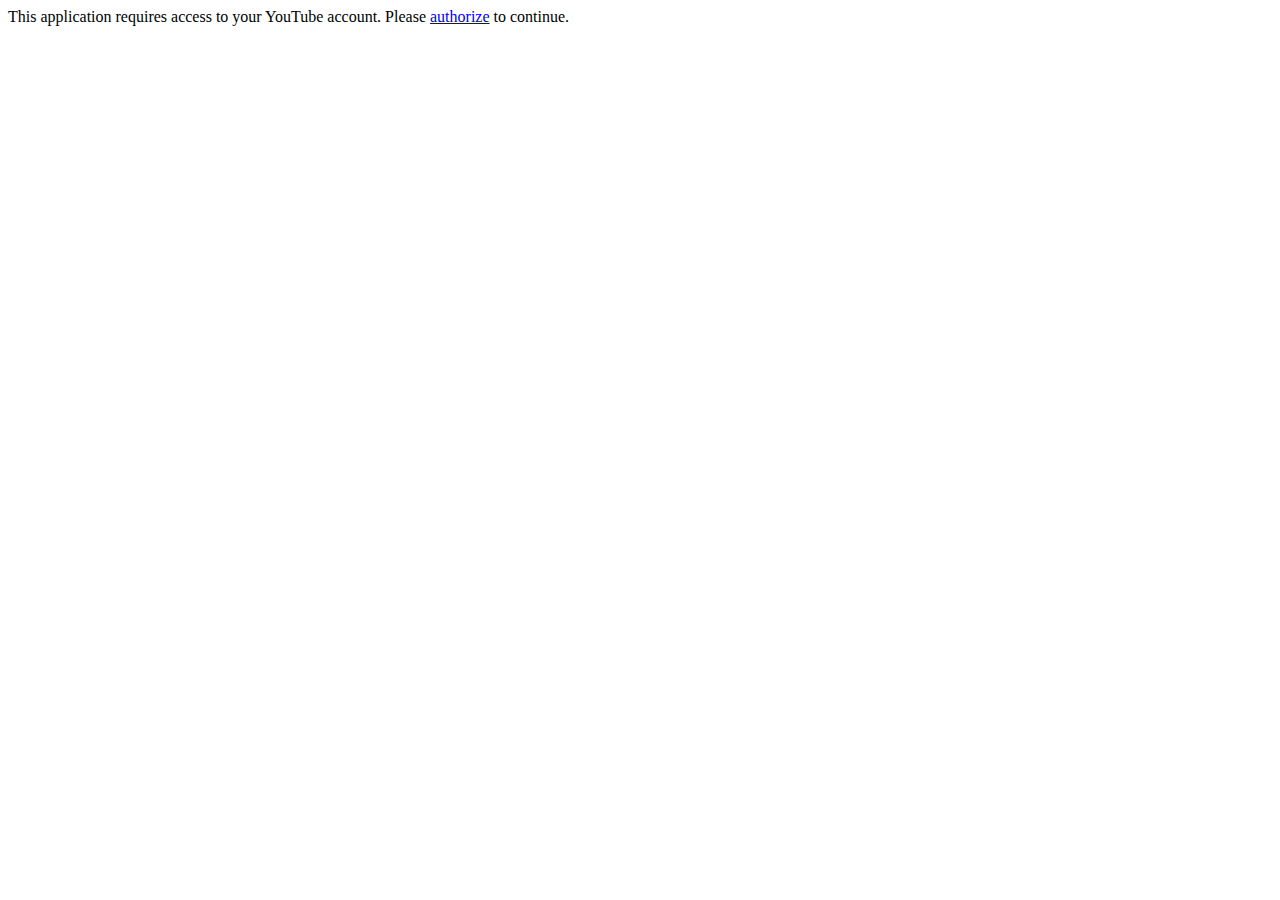
<file: my_uploads.html>
<!doctype html>
<html>
  <head>
    <title>My Uploads</title>
    <link rel="stylesheet" type="text/css" href="my_uploads.css">
  </head>
  <body>
    <div id="login-container" class="pre-auth">
      This application requires access to your YouTube account.
      Please <a href="#" id="login-link">authorize</a> to continue.
    </div>
    <div id="video-container"></div>
    <div class="button-container">
      <button id="prev-button" class="paging-button" onclick="previousPage();">Previous Page</button>
      <button id="next-button" class="paging-button" onclick="nextPage();">Next Page</button>
    </div>
    <script src="//ajax.googleapis.com/ajax/libs/jquery/1.8.2/jquery.min.js"></script>
    <script type="text/javascript" src="auth.js"></script>
    <script type="text/javascript" src="my_uploads.js"></script>
    <script src="https://apis.google.com/js/client.js?onload=googleApiClientReady"></script>
  </body>
</html>
</file>
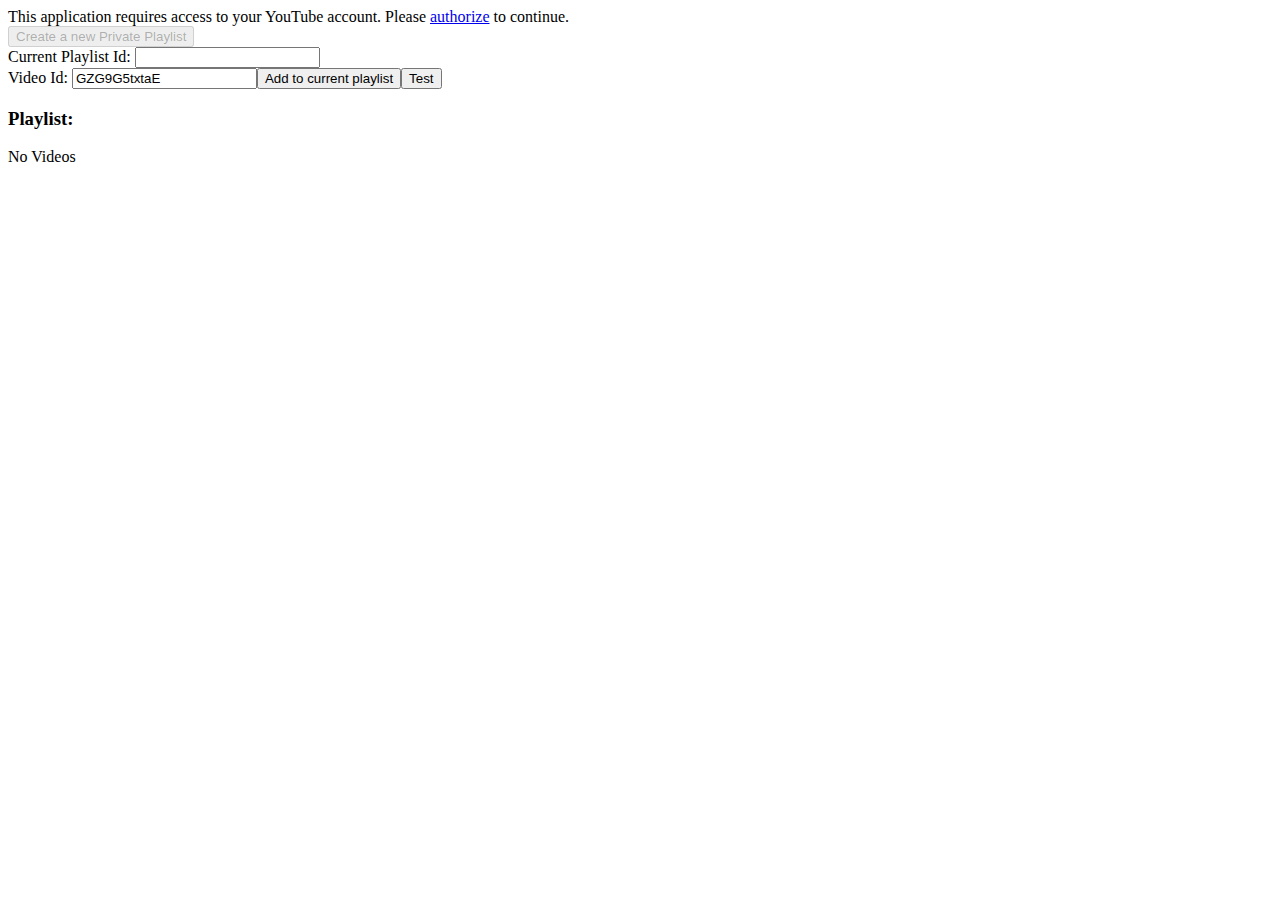
<file: playlist_updates.html>
<!doctype html>
<html>
  <head>
    <title>Playlist Updates</title>
  </head>
  <body onload="start_app()">
    <div id="login-container" class="pre-auth">This application requires access to your YouTube account.
      Please <a href="#" id="login-link">authorize</a> to continue.
    </div>
    <div id="buttons">

      <button id="playlist-button" disabled onclick="createPlaylist()">Create a new Private Playlist</button>
      <br>
      <label>Current Playlist Id: <input id="playlist-id" value='' type="text"/></label>
      <br>
      <label>Video Id: <input id="video-id" value='GZG9G5txtaE' type="text"/></label><button onclick="addVideoToPlaylist()">Add to current playlist</button><button onclick="write_to_console()">Test</button>
    </div>

    <h3>Playlist: <span id="playlist-title"></span></h3>
    <p id="playlist-description"></p>
    <div id="playlist-container">
      <span id="status">No Videos</span>
    </div>
    <script src="//ajax.googleapis.com/ajax/libs/jquery/1.8.2/jquery.min.js"></script>
    <script src="auth.js"></script>
    <script src="playlist_updates.js"></script>
    <script src="https://apis.google.com/js/client.js?onload=googleApiClientReady"></script>
  </body>
  <script>
    var json_file_obj;

    function loadJSON(callback) {

     var xobj = new XMLHttpRequest();
         xobj.overrideMimeType("application/json");
     xobj.open('GET', 'stub.json', true); // Replace 'my_data' with the path to your file
     xobj.onreadystatechange = function () {
           if (xobj.readyState == 4 && xobj.status == "200") {
             // Required use of an anonymous callback as .open will NOT return a value but simply returns undefined in asynchronous mode
             callback(xobj.responseText);
           }
     };
     xobj.send(null);
    }

    function start_app() {
      loadJSON(function(response) {
        json_file_obj = JSON.parse(response);
      });
    }

    function spotify_to_obj(spotify_tracks) {
      var tracks = [];
      var new_list = [];
      spotify_tracks.items.forEach(function(track) {

        tracks.push({
          track_name: track.track.name,
          artists: track.track.artists.map(function(artist) {return artist.name})
        })
      });
      console.log(tracks);
    }

    function write_to_console() {
      spotify_to_obj(json_file_obj);
    }

  </script>
</html>
</file>
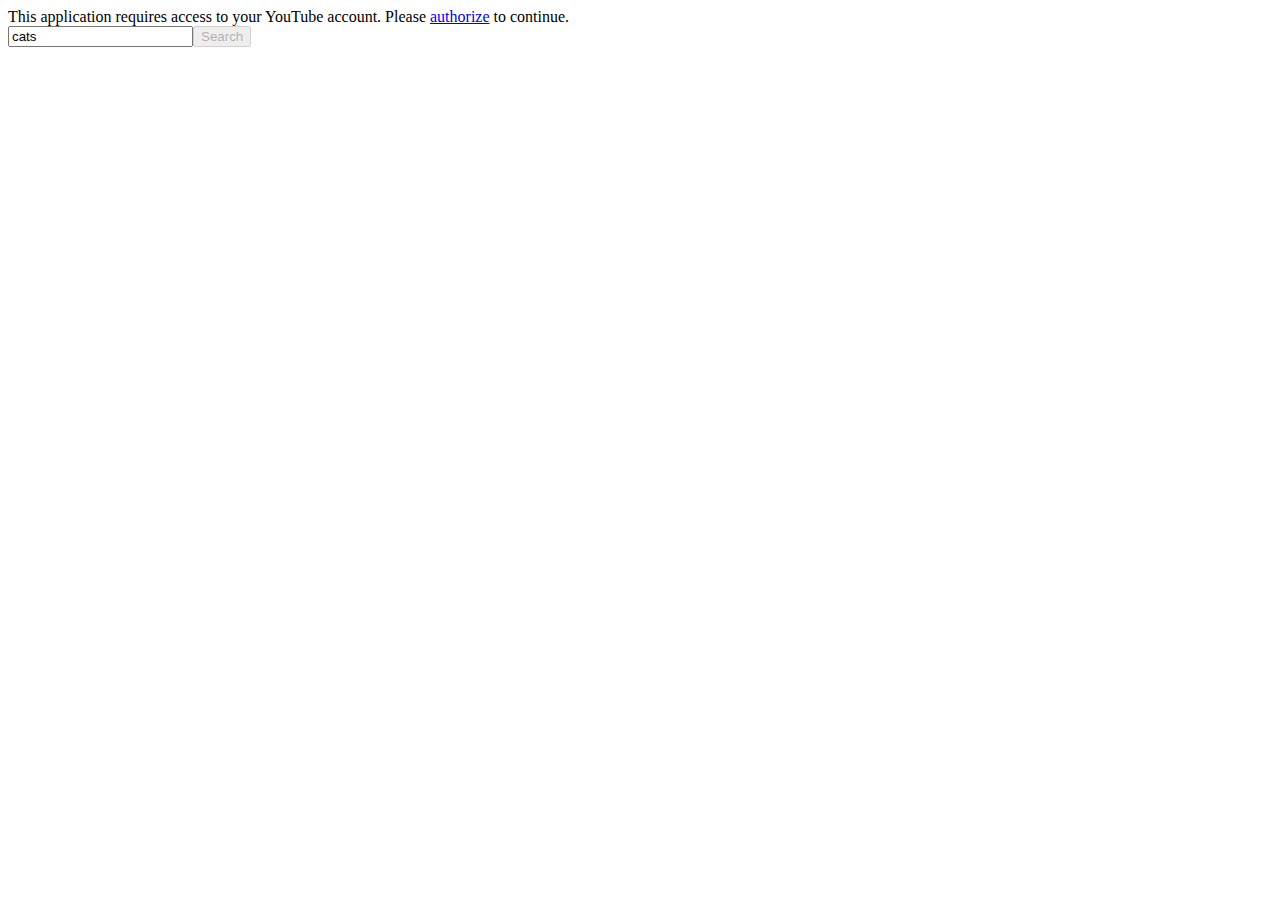
<file: search.html>
<!DOCTYPE html>
<head>
  <title>Search</title>
</head>
<body>
  <div id="login-container" class="pre-auth">This application requires access to your YouTube account.
    Please <a href="#" id="login-link">authorize</a> to continue.
  </div>
  <div id="buttons">
    <label> <input id="query" value='cats' type="text"/><button id="search-button" disabled onclick="search()">Search</button></label>
  </div>
  <div id="search_container">
  </div>
  <script src="//ajax.googleapis.com/ajax/libs/jquery/1.8.2/jquery.min.js"></script>
  <script src="auth.js"></script>
  <script src="search.js"></script>
  <script src="https://apis.google.com/js/client.js?onload=googleApiClientReady"></script>
</body>
</html>
</file>
<file: my_uploads.css>
.paging-button {
  visibility: hidden;
}

.button-container {
  clear: both;
}
</file>
